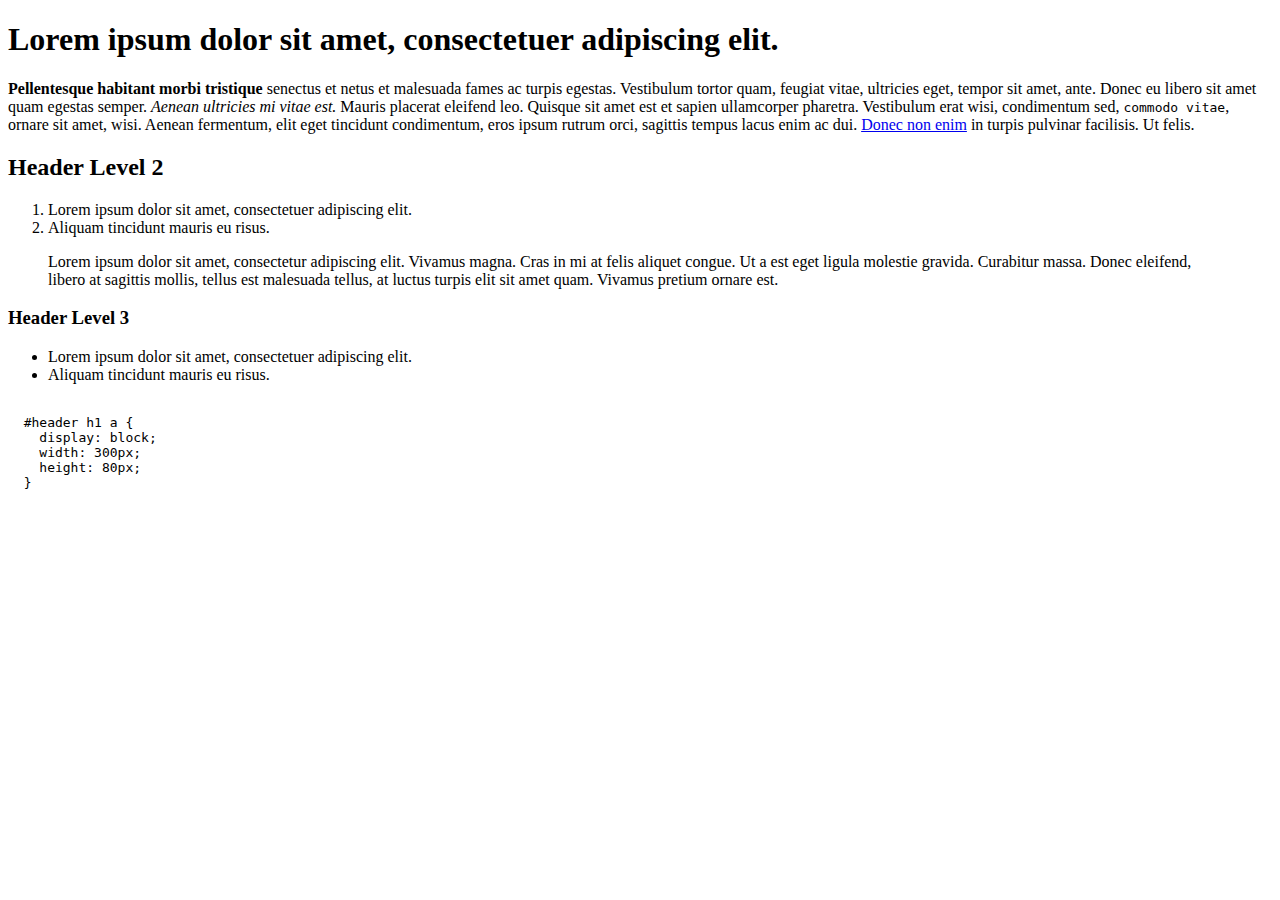
<file: index.html>
<!DOCTYPE html>
<html lang="en">
<head>
  <meta charset="UTF-8">
  <title>Online Test</title>
</head>
<body>
  <h1>Lorem ipsum dolor sit amet, consectetuer adipiscing elit.</h1>
  
  <p><strong>Pellentesque habitant morbi tristique</strong> senectus et netus et malesuada fames ac turpis egestas. Vestibulum tortor quam, feugiat vitae, ultricies eget, tempor sit amet, ante. Donec eu libero sit amet quam egestas semper. <em>Aenean ultricies mi vitae est.</em> Mauris placerat eleifend leo. Quisque sit amet est et sapien ullamcorper pharetra. Vestibulum erat wisi, condimentum sed, <code>commodo vitae</code>, ornare sit amet, wisi. Aenean fermentum, elit eget tincidunt condimentum, eros ipsum rutrum orci, sagittis tempus lacus enim ac dui. <a href="#">Donec non enim</a> in turpis pulvinar facilisis. Ut felis.</p>
  
  <h2>Header Level 2</h2>
  
  <ol>
    <li>Lorem ipsum dolor sit amet, consectetuer adipiscing elit.</li>
    <li>Aliquam tincidunt mauris eu risus.</li>
  </ol>
  
  <blockquote><p>Lorem ipsum dolor sit amet, consectetur adipiscing elit. Vivamus magna. Cras in mi at felis aliquet congue. Ut a est eget ligula molestie gravida. Curabitur massa. Donec eleifend, libero at sagittis mollis, tellus est malesuada tellus, at luctus turpis elit sit amet quam. Vivamus pretium ornare est.</p></blockquote>
  
  <h3>Header Level 3</h3>
  
  <ul>
    <li>Lorem ipsum dolor sit amet, consectetuer adipiscing elit.</li>
    <li>Aliquam tincidunt mauris eu risus.</li>
  </ul>
  
  <pre><code>
  #header h1 a { 
    display: block; 
    width: 300px; 
    height: 80px; 
  }
  </code></pre>
</body>
</html>
</file>
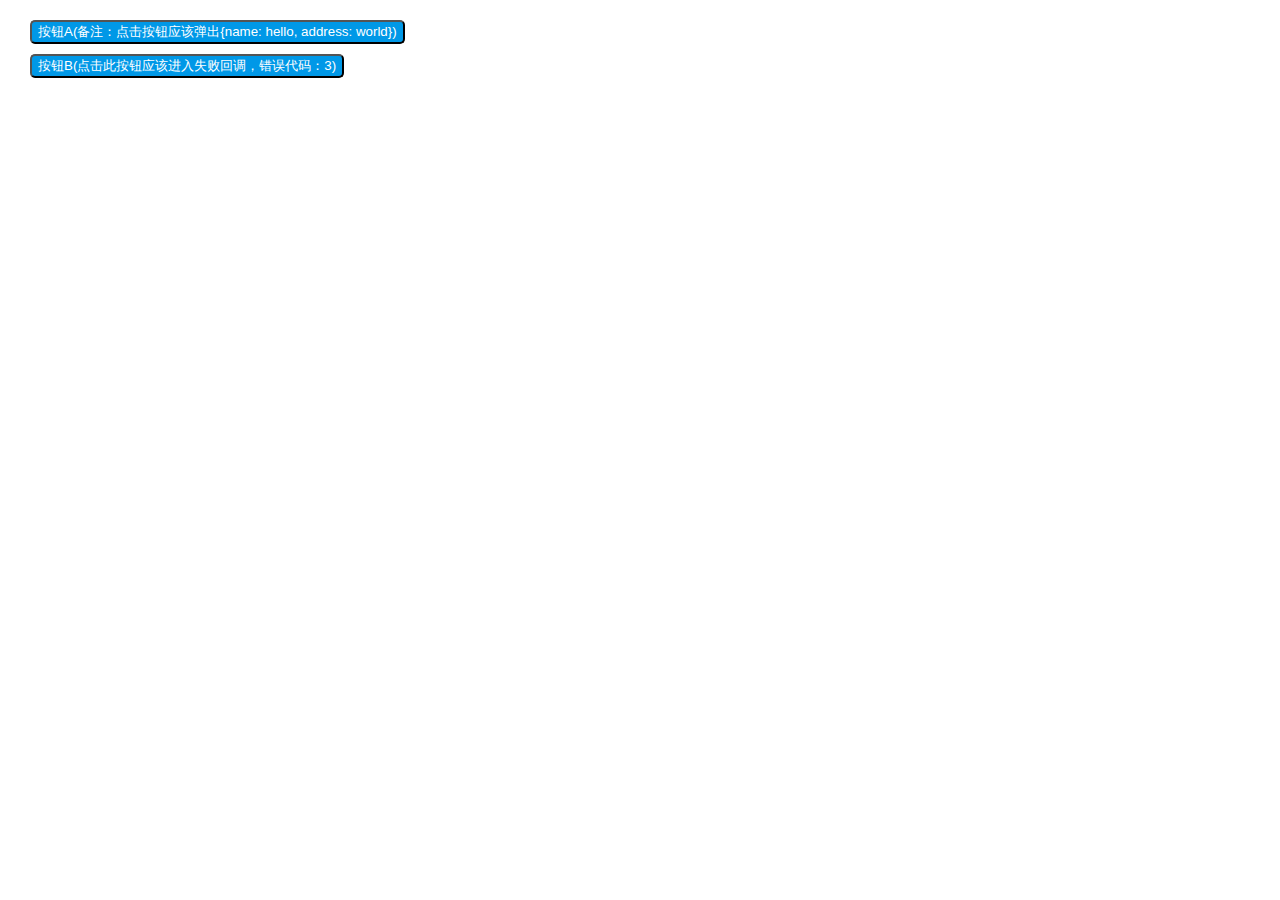
<file: callApp/index.html>
<!DOCTYPE html>
<html lang="en">
<head>
  <meta charset="UTF-8">
  <meta name="viewport" content="width=device-width, user-scalable=no, initial-scale=1.0, maximum-scale=1.0, minimum-scale=1.0">
  <title>callApp</title>
  <script src="assets/libs/kk-1.2.14.min.js"></script>
  <style type="text/css">
    body {
      margin: 20px;
    }
    div {
      margin: 10px;
    }
    button {
      background: #0098e7;
      color: #fff;
      outline: none;
      border-radius: 5px;
      -webkit-appearance:none;
    }
  </style>
</head>
<body>
  <div>
    <button id="btnCallArgs">按钮A(备注：点击按钮应该弹出{name: hello, address: world})</button>
  </div>
  <div>
    <button id="btnCallFail">按钮B(点击此按钮应该进入失败回调，错误代码：3)</button>
  </div>
  <script src="assets/index.js"></script>
</body>
</html>
</file>
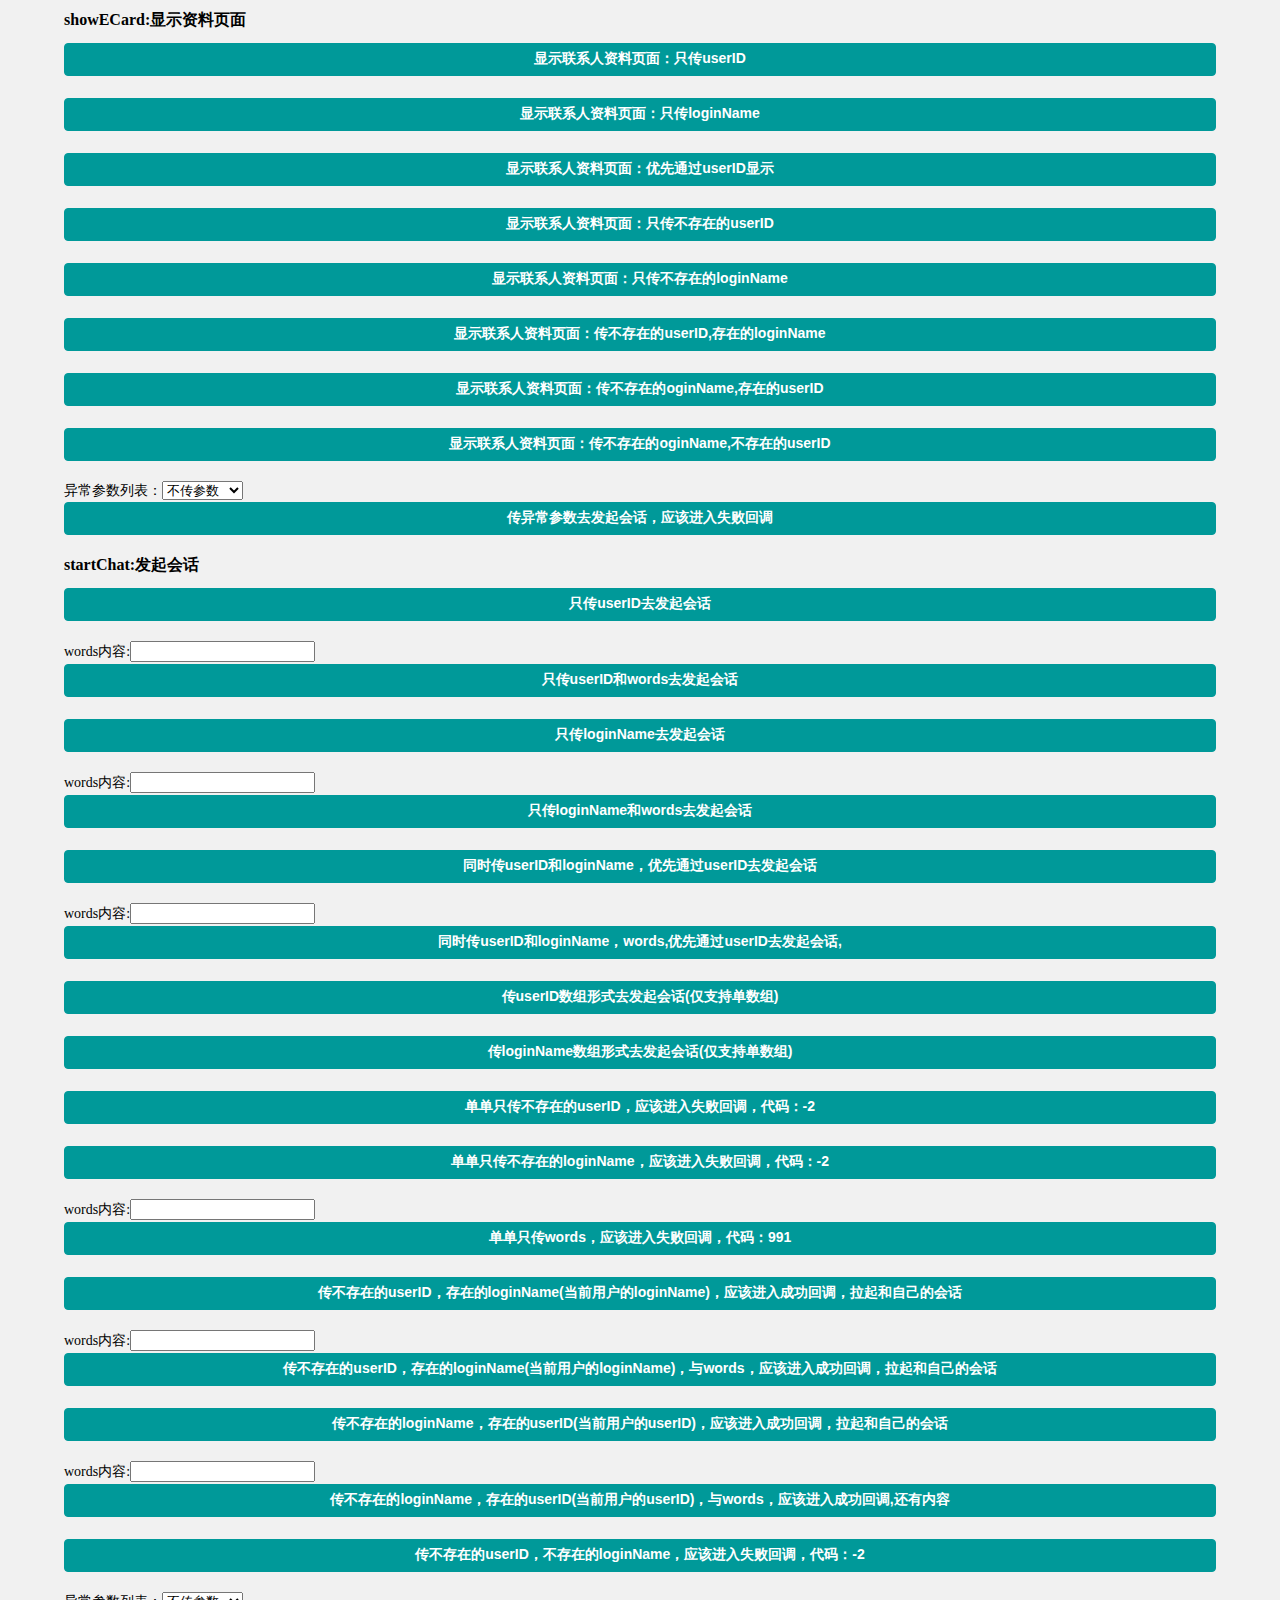
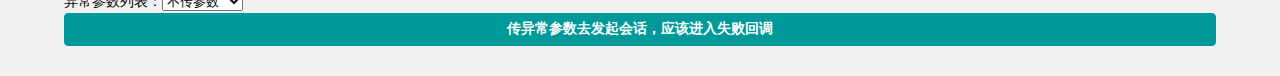
<file: econtact/index.html>
<!DOCTYPE html>
<html lang="en">
<head>
  <meta charset="UTF-8">
  <meta name="viewport" content="width=device-width, user-scalable=no, initial-scale=1.0, maximum-scale=1.0, minimum-scale=1.0">
  <title>econtact模块</title>
  <script src="js/jquery-3.1.1.min.js"></script>
  <script src="js/kk-1.2.14.min.js"></script>
  <script src="js/index.js"></script>
  <link rel="stylesheet" type="text/css" href="index.css">
</head>
<body>
    <div class="casesAll"></div>
</body>
</html>
</file>
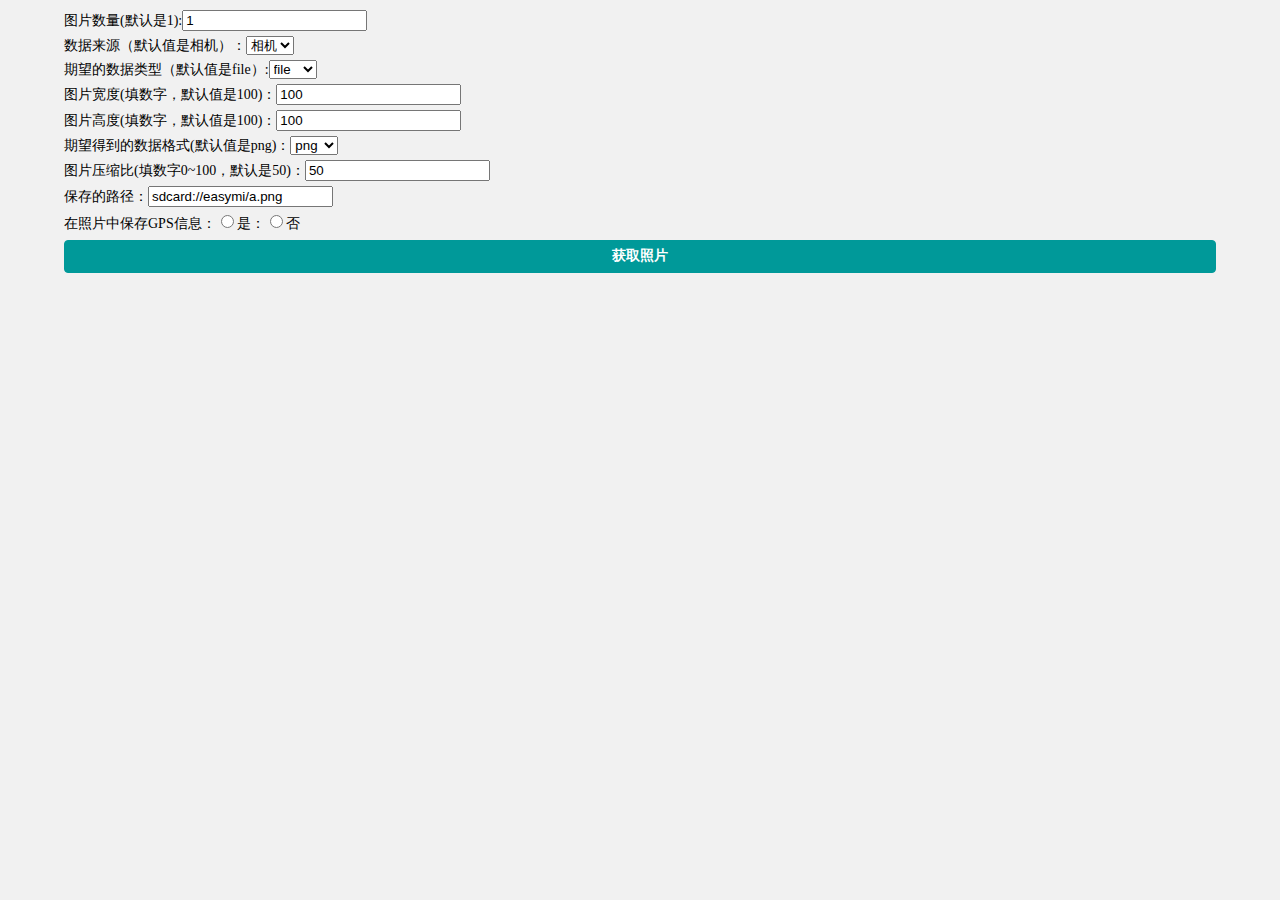
<file: getPicture/index.html>
<!DOCTYPE html>
<html lang="en">
<head>
  <meta charset="UTF-8">
  <meta name="viewport" content="width=device-width, user-scalable=no, initial-scale=1.0, maximum-scale=1.0, minimum-scale=1.0">
  <title>getPicture</title>
  <script src="assets/lib/jquery-3.1.1.min.js"></script>
  <script src="assets/lib/kk-1.2.16.min.js"></script>
  <script src="assets/js/index.js"></script>
  <link rel="stylesheet" type="text/css" href="assets/css/index.css">
</head>
<body>
  <div class="pictureAll"></div>
</body>
</html>
</file>
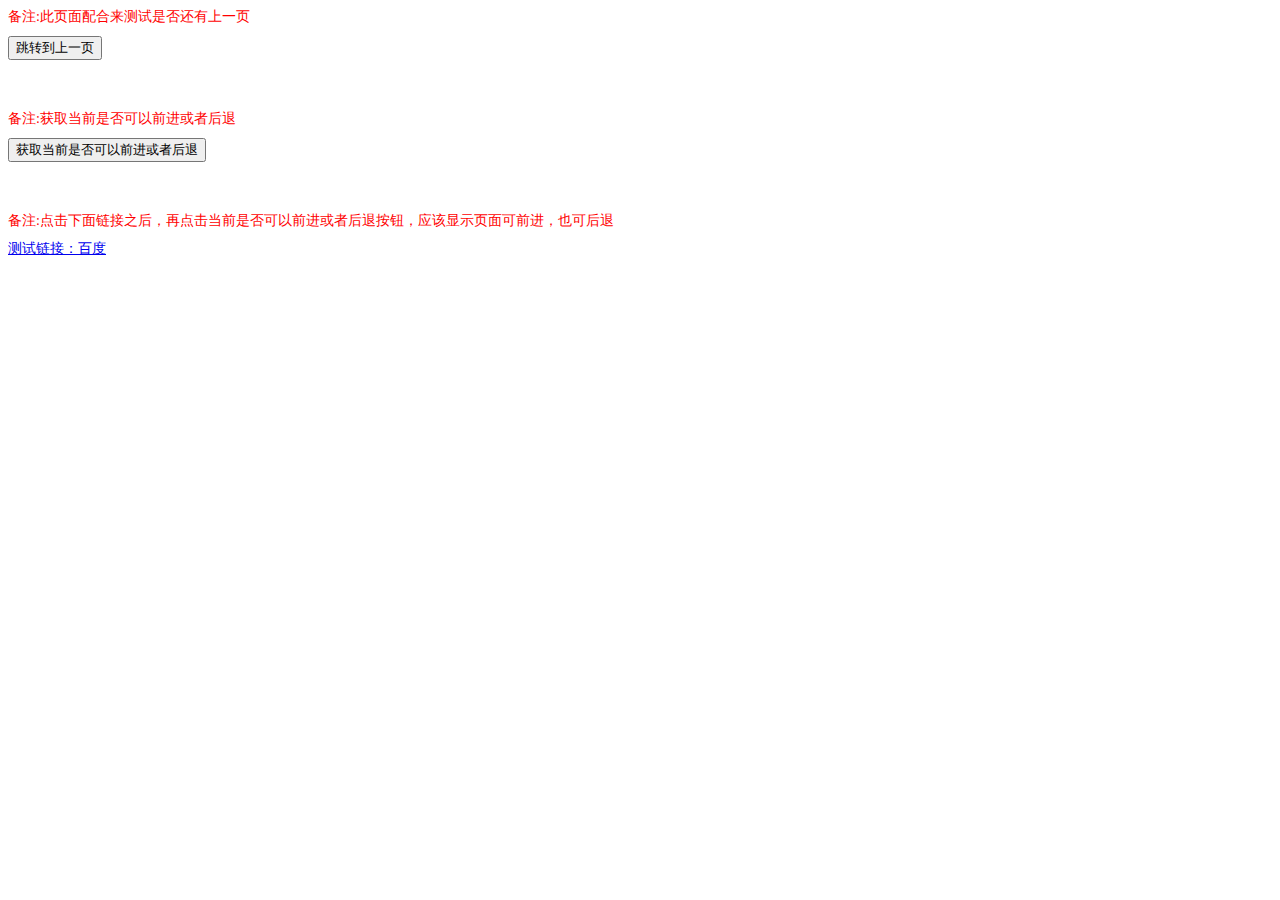
<file: history/index.html>
<!DOCTYPE html>
<html lang="en">
<head>
  <meta charset="UTF-8">
  <meta name="viewport" content="width=device-width, user-scalable=no, initial-scale=1.0, maximum-scale=1.0, minimum-scale=1.0">
  <title>Document</title>
  <script src="js/kk-1.2.14.min.js"></script>
  <style type="text/css">
    body {
      font-size: 14px;
    }
    body .mark {
      color:red;
      margin-bottom: 10px;
    }
    body .historyBack,
    body .historyCango {
      margin-bottom: 50px;
    }
    body .canGoMsg {
      margin-bottom: 5px;
    }
  </style>
</head>
<body>
    <div class="historyBack">
      <div class="mark">备注:此页面配合来测试是否还有上一页</div>
      <div>
        <button id="back">跳转到上一页</button>
      </div>
    </div>
    
    <div class="historyCango">
      <div class="mark">备注:获取当前是否可以前进或者后退</div>
      <div class="canGoMsg"></div>
      <div>
        <button id="canGo">获取当前是否可以前进或者后退</button>
      </div>
    </div>
    
    <div class="test">
      <div class="mark">备注:点击下面链接之后，再点击当前是否可以前进或者后退按钮，应该显示页面可前进，也可后退</div>
      <a href="https://www.baidu.com">测试链接：百度</button>
    </div>
    <script src="js/index.js"></script>
</body>
</html>
</file>
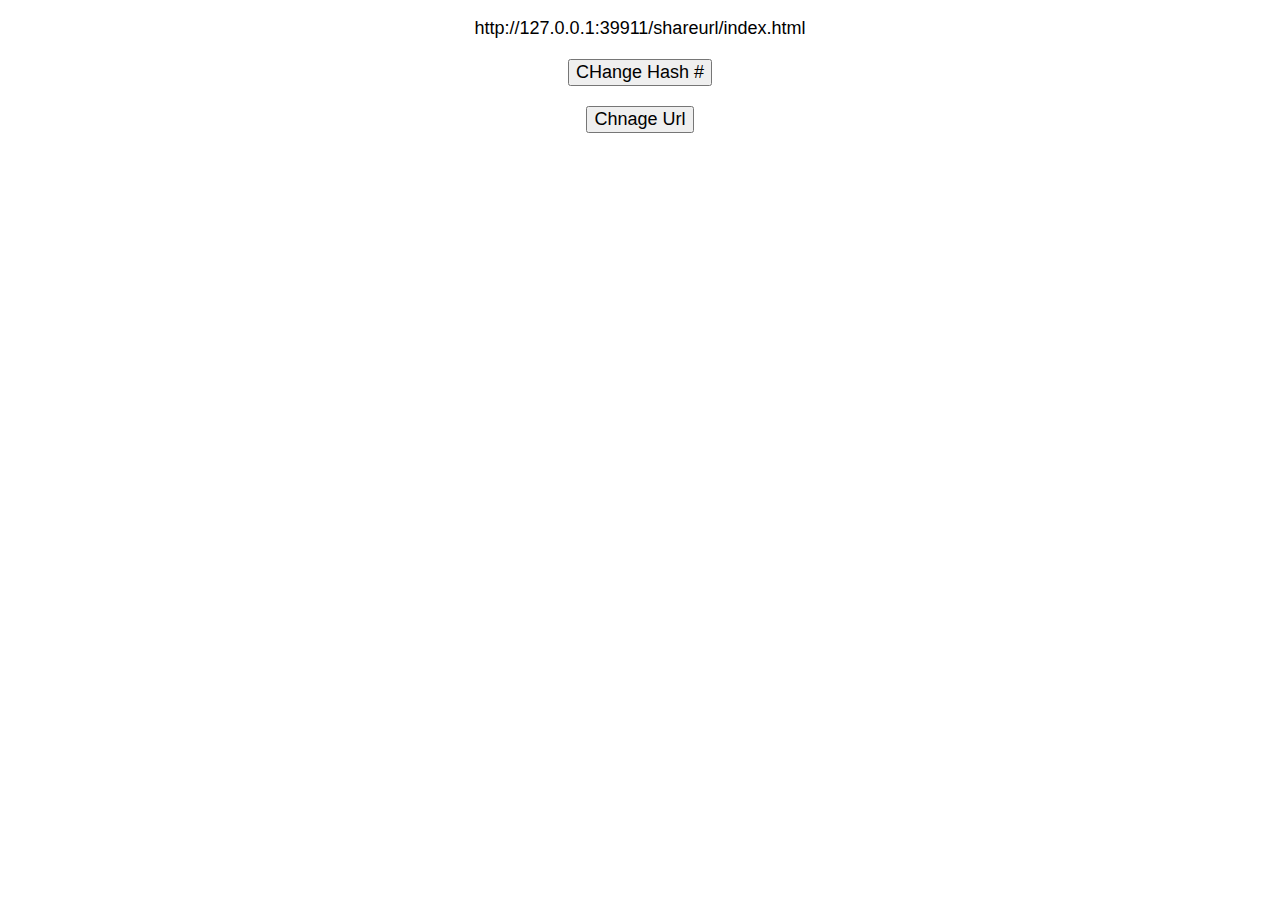
<file: shareurl/index.html>
<!DOCTYPE html>
<html lang="en">
<head>
  <meta charset="UTF-8">
  <title>ShareURL Test</title>
  <meta name="viewport" content="width=device-width, user-scalable=no, initial-scale=1.0, maximum-scale=1.0, minimum-scale=1.0">
  <style type="text/css">
    body {
      font-family: sans-serif;
      font-size: 18px;
      text-align: center;
    }
    button {
      display: block;
      font-size: inherit;
      margin: 20px auto;
    }
  </style>
</head>
<body>
  <p id="url-addr"></p>
  <button onclick="changeHash()">CHange Hash #</button>
  <button onclick="changeUrl()">Chnage Url</button>

  <script type="text/javascript">
    var count = 0
    updateUrl()
    function updateUrl() {
      var d = document.getElementById('url-addr');
      d.textContent = location.href;
    }
    function changeHash() {
      location.hash = ++count;
      document.title = 'ShareURL hash' + location.hash
      updateUrl()
    }
    function changeUrl() {
      history.pushState({'demo': ++count}, 'ShareURL url' + count, count + '.html')
      updateUrl()  
    }
  </script>
</body>
</html>
</file>
<file: econtact/index.css>
body {
  background-color: #f1f1f1;
  margin: 0;
  padding: 0;
}
.casesAll {
  width: 90%;
  font-size: 14px;
  margin: 0 auto 10px;
  padding-top: 10px;
}
.casesAll .moduleName {
  font-weight: bold;
  font-size: 16px;
  margin-bottom: 10px;
}
.casesAll button {
  width: 100%;
  border: 1px solid #099;
  background-color: #099;
  color: #fff;
  border-radius: 4px;
  font-weight: 600;
  font-size: 14px;
  padding: 6px 10px 7px 10px;
  margin: 2px auto 20px;
}
</file>
<file: getPicture/assets/css/index.css>
body {
  background-color: #f1f1f1;
  margin: 0;
  padding: 0;
}

.pictureAll {
  width: 90%;
  font-size: 14px;
  margin: 0 auto 10px;
  padding-top: 10px;
}

.pictureAll .picArgs div {
  margin-bottom: 5px;
}

.pictureAll .moduleName {
  font-weight: bold;
  font-size: 16px;
  margin-bottom: 10px;
}

.pictureAll button {
  width: 100%;
  border: 1px solid #099;
  background-color: #099;
  color: #fff;
  border-radius: 4px;
  font-weight: 600;
  font-size: 14px;
  padding: 6px 10px 7px 10px;
  margin: 2px auto 20px;
}
.pictureAll .illustrate {
  color: red;
}
</file>
